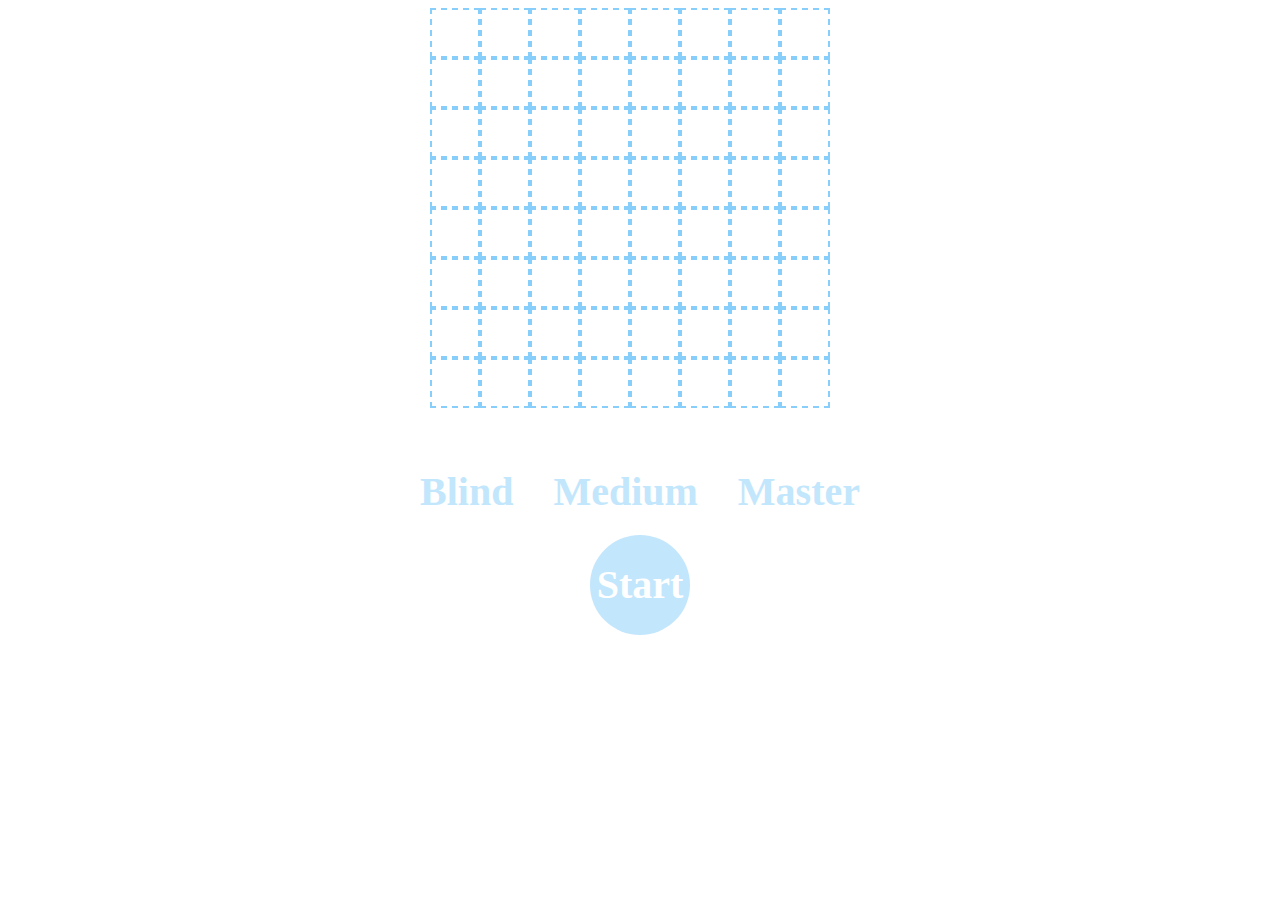
<file: index.html>
<!DOCTYPE HTML>
<html>
    <head>
        <title>Connect Four AI</title>
        <link rel = 'stylesheet' type = 'text/css' href = 'styles/ui.css'>
    </head>

    <body onload="startFunc()">
        <div class = 'main-container'>
            <div class = 'board'>
                <!-- data-indx following cell divs represents cell index in 1D array representation -->
                <div class='cell' data-indx = "11" id = "11"></div>
                <div class='cell' data-indx = "12" id = "12"></div>
                <div class='cell' data-indx = "13" id = "13"></div>
                <div class='cell' data-indx = "14" id = "14"></div>
                <div class='cell' data-indx = "15" id = "15"></div>
                <div class='cell' data-indx = "16" id = "16"></div>
                <div class='cell' data-indx = "17" id = "17"></div>
                <div class='cell' data-indx = "18" id = "18"></div>
                <div class='cell' data-indx = "21" id = "21"></div>
                <div class='cell' data-indx = "22" id = "22"></div>
                <div class='cell' data-indx = "23" id = "23"></div>
                <div class='cell' data-indx = "24" id = "24"></div>
                <div class='cell' data-indx = "25" id = "25"></div>
                <div class='cell' data-indx = "26" id = "26"></div>
                <div class='cell' data-indx = "27" id = "27"></div>
                <div class='cell' data-indx = "28" id = "28"></div>
                <div class='cell' data-indx = "31" id = "31"></div>
                <div class='cell' data-indx = "32" id = "32"></div>
                <div class='cell' data-indx = "33" id = "33"></div>
                <div class='cell' data-indx = "34" id = "34"></div>
                <div class='cell' data-indx = "35" id = "35"></div>
                <div class='cell' data-indx = "36" id = "36"></div>
                <div class='cell' data-indx = "37" id = "37"></div>
                <div class='cell' data-indx = "38" id = "38"></div>
                <div class='cell' data-indx = "41" id = "41"></div>
                <div class='cell' data-indx = "42" id = "42"></div>
                <div class='cell' data-indx = "43" id = "43"></div>
                <div class='cell' data-indx = "44" id = "44"></div>
                <div class='cell' data-indx = "45" id = "45"></div>
                <div class='cell' data-indx = "46" id = "46"></div>
                <div class='cell' data-indx = "47" id = "47"></div>
                <div class='cell' data-indx = "48" id = "48"></div>
                <div class='cell' data-indx = "51" id = "51"></div>
                <div class='cell' data-indx = "52" id = "52"></div>
                <div class='cell' data-indx = "53" id = "53"></div>
                <div class='cell' data-indx = "54" id = "54"></div>
                <div class='cell' data-indx = "55" id = "55"></div>
                <div class='cell' data-indx = "56" id = "56"></div>
                <div class='cell' data-indx = "57" id = "57"></div>
                <div class='cell' data-indx = "58" id = "58"></div>
                <div class='cell' data-indx = "61" id = "61"></div>
                <div class='cell' data-indx = "62" id = "62"></div>
                <div class='cell' data-indx = "63" id = "63"></div>
                <div class='cell' data-indx = "64" id = "64"></div>
                <div class='cell' data-indx = "65" id = "65"></div>
                <div class='cell' data-indx = "66" id = "66"></div>
                <div class='cell' data-indx = "67" id = "67"></div>
                <div class='cell' data-indx = "68" id = "68"></div>
                <div class='cell' data-indx = "71" id = "71"></div>
                <div class='cell' data-indx = "72" id = "72"></div>
                <div class='cell' data-indx = "73" id = "73"></div>
                <div class='cell' data-indx = "74" id = "74"></div>
                <div class='cell' data-indx = "75" id = "75"></div>
                <div class='cell' data-indx = "76" id = "76"></div>
                <div class='cell' data-indx = "77" id = "77"></div>
                <div class='cell' data-indx = "78" id = "78"></div>
                <div class='cell' data-indx = "81" id = "71"></div>
                <div class='cell' data-indx = "82" id = "72"></div>
                <div class='cell' data-indx = "83" id = "73"></div>
                <div class='cell' data-indx = "84" id = "74"></div>
                <div class='cell' data-indx = "85" id = "75"></div>
                <div class='cell' data-indx = "86" id = "76"></div>
                <div class='cell' data-indx = "87" id = "77"></div>
                <div class='cell' data-indx = "88" id = "78"></div>
            </div>

            <div class = 'control'>
                <!-- div.intial displays the starting controls -->
                <div class = 'intial'>
                    <div class = 'difficulty'>
                        <span class = 'level not-selected' id = "blind">Blind</span>
                        <span class = 'level not-selected' id = "novice">Medium</span>
                        <span class = 'level not-selected' id = "master">Master</span>
                    </div>

                    <div class='start'> Start </div>
                </div>

                <!-- div.ingame displays in-game messages and controls -->
                <div class = 'ingame' id="human">It's your turn ...</div>
                <div class = 'ingame' id="ai">
                    <img src = "imgs/robot.png" id = "robot" class = "robot" />
                    <p>Wait for it ...</p>
                </div>
                <div class = 'ingame' id="won">You won !</div>
                <div class = 'ingame' id="lost">You lost !</div>
                <div class = 'ingame' id="draw">It's a Draw</div>
            </div>
        </div>

        <script src = "scripts/jquery-1.10.1.min.js"></script>
        <script src = "scripts/ui.js"></script>
        <script src = "scripts/game.js"></script>
        <script src = "scripts/ai.js"></script>
        <script src = "scripts/control.js"></script>
        <script src = "scripts/CF.js"></script>
    </body>
</html>
</file>
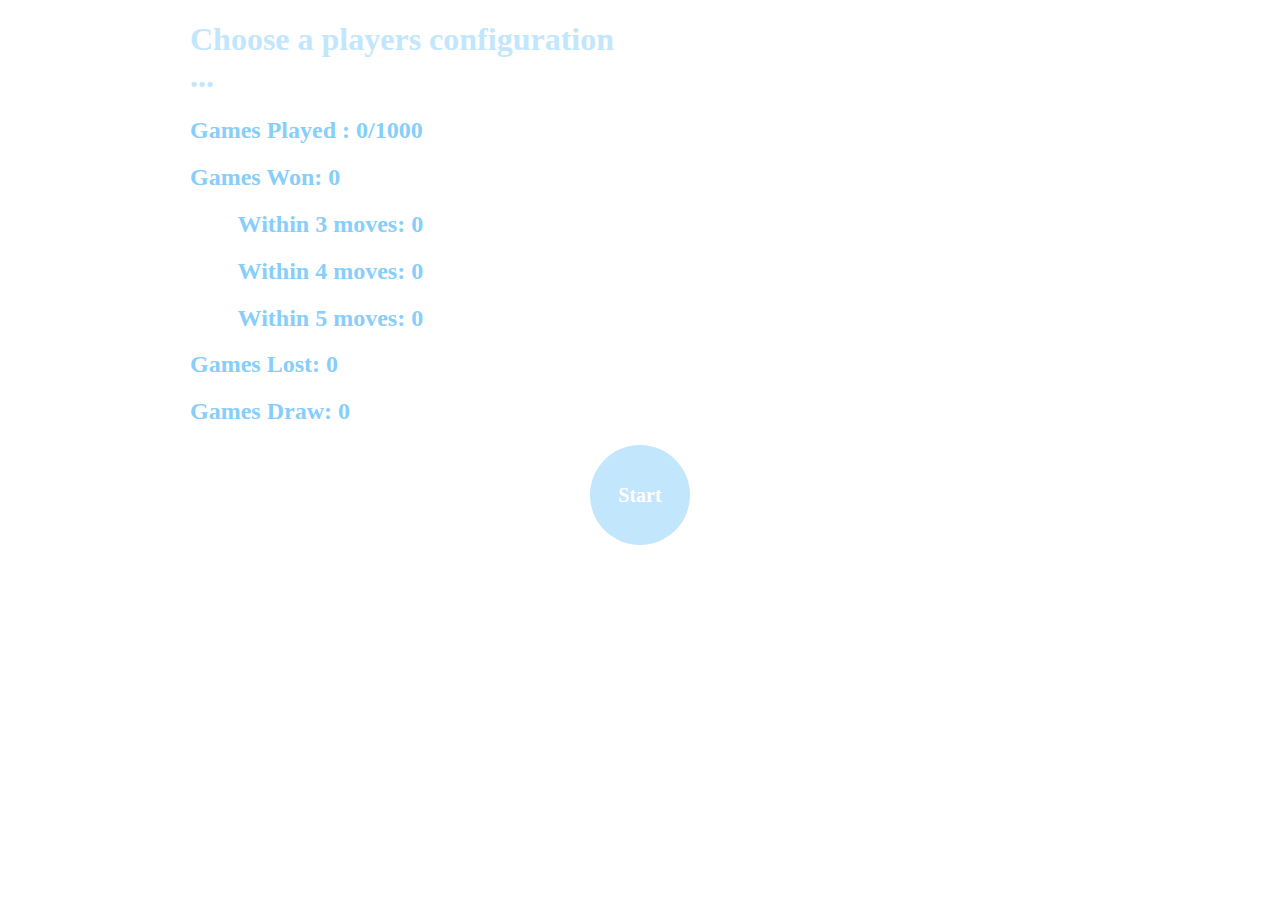
<file: tests/index.html>
<!DOCTYPE HTML>
<html>
    <head>
        <title>Tic-Tac-Toe AI</title>
        <link rel = 'stylesheet' type = 'text/css' href = 'styles/ui.css'>
    </head>

    <body>
        <div class = 'main-container'>
            <div class="dropdown-menu">
                <div class="selection">
                    <h1>Choose a players configuration ...</h1>
                </div>

                <div class="items">
                    <h1 data-xlevel = "master" data-olevel = "blind">X: Master vs. O: Blind</h1>
                    <h1 data-xlevel = "master" data-olevel = "novice">X: Master vs. O: Novice</h1>
                    <h1 data-xlevel = "novice" data-olevel = "blind">X: Novice vs. O: Blind</h1>
                    <h1 data-xlevel = "novice" data-olevel = "novice">X: Novice vs. O: Novice</h1>
                </div>
            </div>
            <h2>Games Played : <span id="count">0</span>/1000</h2>
            <h2>Games Won: <span id="wonCount">0</span></h2>
            <h2>&nbsp &nbsp &nbsp &nbsp Within 3 moves: <span id="won3">0</span></h2>
            <h2>&nbsp &nbsp &nbsp &nbsp Within 4 moves: <span id="won4">0</span></h2>
            <h2>&nbsp &nbsp &nbsp &nbsp Within 5 moves: <span id="won5">0</span></h2>
            <h2>Games Lost: <span id="lostCount">0</span></h2>
            <h2>Games Draw: <span id="drawCount">0</span></h2>

            <div class='start'> Start Playing</div>
        </div>

        <script src = "scripts/jquery-1.10.1.min.js"></script>
        <script src = "scripts/ui.js"></script>
        <script src = "scripts/game.js"></script>
        <script src = "scripts/ai.js"></script>
        <script src = "scripts/control.js"></script>
    </body>
</html>
</file>
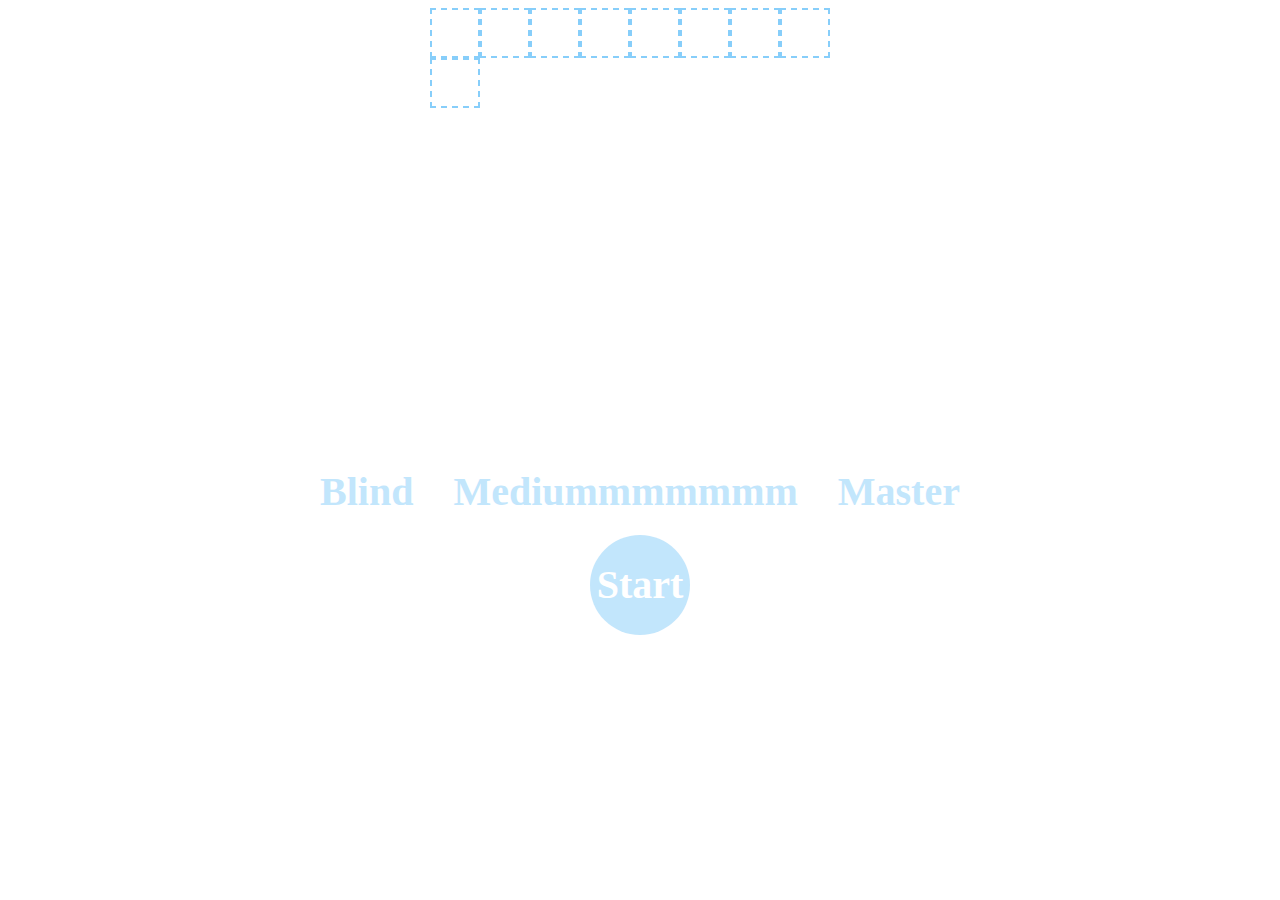
<file: connect4.html>
<!DOCTYPE HTML>
<html>
    <head>
        <title>Connect Four!</title>
        <link rel = 'stylesheet' type = 'text/css' href = 'styles/ui.css'>
    </head>

    <body>
        <div class = 'main-container'>
            <div class = 'board'>
                <!-- data-indx following cell divs represents cell index in 1D array representation -->
                <div class='cell' data-indx = "0" ></div>
                <div class='cell' data-indx = "1" ></div>
                <div class='cell' data-indx = "2" ></div>
                <div class='cell' data-indx = "3" ></div>
                <div class='cell' data-indx = "4" ></div>
                <div class='cell' data-indx = "5" ></div>
                <div class='cell' data-indx = "6" ></div>
                <div class='cell' data-indx = "7" ></div>
                <div class='cell' data-indx = "8" ></div>
            </div>

            <div class = 'control'>
                <!-- div.intial displays the starting controls -->
                <div class = 'intial'>
                    <div class = 'difficulty'>
                        <span class = 'level not-selected' id = "blind">Blind</span>
                        <span class = 'level not-selected' id = "novice">Mediummmmmmm</span>
                        <span class = 'level not-selected' id = "master">Master</span>
                    </div>

                    <div class='start'> Start </div>
                </div>

                <!-- div.ingame displays in-game messages and controls -->
                <div class = 'ingame' id="human">It's your turn ...</div>
                <div class = 'ingame' id="ai">
                    <img src = "imgs/robot.png" id = "robot" class = "robot" />
                    <p>Wait for it ...</p>
                </div>
                <div class = 'ingame' id="won">You won !</div>
                <div class = 'ingame' id="lost">You lost !</div>
                <div class = 'ingame' id="draw">It's a Draw</div>
            </div>
        </div>

        <script src = "scripts/jquery-1.10.1.min.js"></script>
        <script src = "scripts/ui.js"></script>
        <script src = "scripts/game.js"></script>
        <script src = "scripts/ai.js"></script>
        <script src = "scripts/control.js"></script>
    </body>
</html>
</file>
<file: styles/ui.css>
.main-container {
    height: 100%;
    width: 900px;
    margin: 0 auto;
}

.board {
    height: 420px;
    width: 420px;
    margin: 0 auto;
}

.cell {
    width: 50px;
    height: 50px;
    border: 2px dashed lightskyblue;
    box-sizing: border-box;
    -webkit-box-sizing: border-box;
    -moz-box-sizing: border-box;
    cursor:pointer;
    float:left;
    line-height: 140px;
    text-align: center;
    font-family: "Arial Narrow";
    font-weight: bold;
    font-size: 70px;
}

.control {
    font-family: "Arial Narrow";
    font-size: 40px;
    font-weight: bold;
    text-align: center;
    margin-top:40px;
}

.level {
    margin: 0 15px;
    color: lightskyblue;
    cursor: pointer;
}

.not-selected {
    opacity: 0.5;
}

.not-selected:hover {
    opacity:1;
}

.start {
    margin-top: 20px;
    width: 100px;
    height: 100px;
    background-color: #87CEFA;
    line-height: 100px;
    text-align: center;
    border-radius: 50px;
    -webkit-border-radius:50px;
    -moz-border-radius:50px;
    color: white;
    margin-left: auto;
    margin-right: auto;
    cursor:pointer;
    opacity:0.5;
}

.start:hover {
    opacity:1;
}

.ingame {
    display:none;
    color:lightskyblue;
}

.ingame > p {
    margin:0px;
}

.robot {
    opacity:0.5;
}
</file>
<file: tests/styles/ui.css>
.main-container {
    height: 100%;
    width: 900px;
    margin: 0 auto;
    font-family: "Arial Narrow";
    /*font-size: 40px;*/
    font-weight: bold;
    color: lightskyblue;
}

.start {
    margin-top: 20px;
    width: 100px;
    height: 100px;
    background-color: #87CEFA;
    line-height: 100px;
    text-align: center;
    border-radius: 50px;
    -webkit-border-radius:50px;
    -moz-border-radius:50px;
    color: white;
    margin-left: auto;
    margin-right: auto;
    cursor:pointer;
    opacity:0.5;
    font-size:20px;
}

.start:hover {
    opacity:1;
}

.dropdown-menu {
    position: relative;
    width:450px;
}

.with-borders {
    border: 1px solid lightskyblue;
    box-sizing: border-box;
    -moz-box-sizing: border-box;
    -webkit-box-sizing: border-box;
}

.dropdown-menu > .selection {
    opacity: 0.5;
    cursor: pointer;
}

.dropdown-menu > .items {
    border: 1px solid lightskyblue;
    box-sizing: border-box;
    -moz-box-sizing: border-box;
    -webkit-box-sizing: border-box;
    padding: 5px;
    width:450px;
    z-index: 1000;
    position: absolute;
    background: white;
    display: none;
}

.dropdown-menu > .items > h1 {
    opacity: 0.5;
    cursor: pointer;
    margin-top: 0;
    margin-bottom: 5px;
}

.dropdown-menu > .items > h1:hover {
    opacity: 1;
}
</file>
